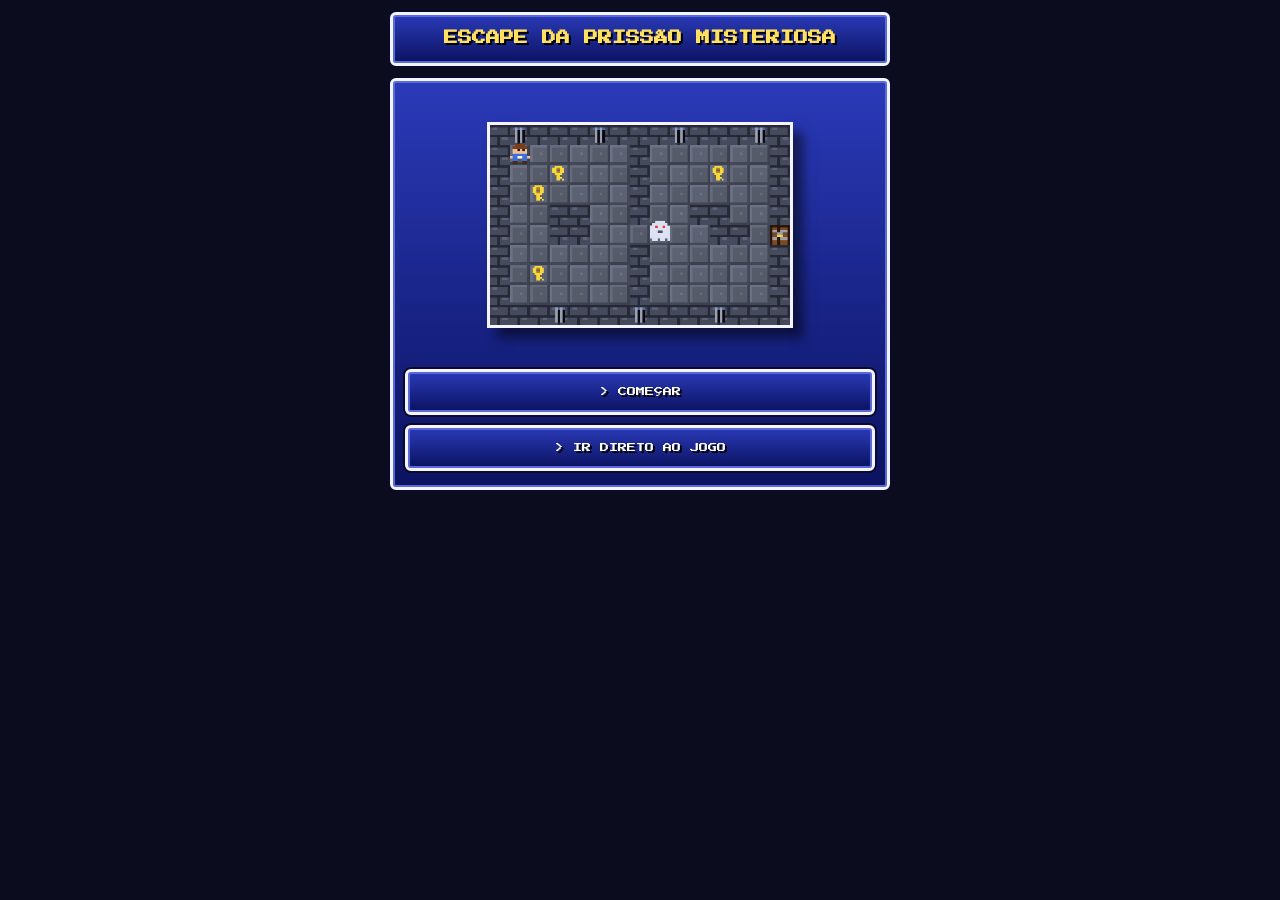
<file: index.html>
<!DOCTYPE html>
<html lang="pt-BR">
<head>
<meta charset="utf-8">
<meta name="viewport" content="width=device-width, initial-scale=1, viewport-fit=cover">
<title>Título</title>
<link rel="stylesheet" href="https://fonts.googleapis.com/css2?family=Press+Start+2P&display=swap">
<link rel="stylesheet" href="style.css">
</head>
<body class="title-page">
<main>
<h1 class="box-titulo">ESCAPE DA PRISSÃO MISTERIOSA</h1>
<section class="box panel">

    <img class = image src="captura2.png" alt="Imagem do tutorial mostrando o personagem e o inmigo" width="300">
<nav class="actions" aria-label="Menu principal">
<a class="box btn" href="tutorial.html">&gt; COMEÇAR</a>
<a class="box btn" href="gameplay.html">&gt; IR DIRETO AO JOGO</a>
</nav>
</section>
</main>
</body>
</html>
</file>
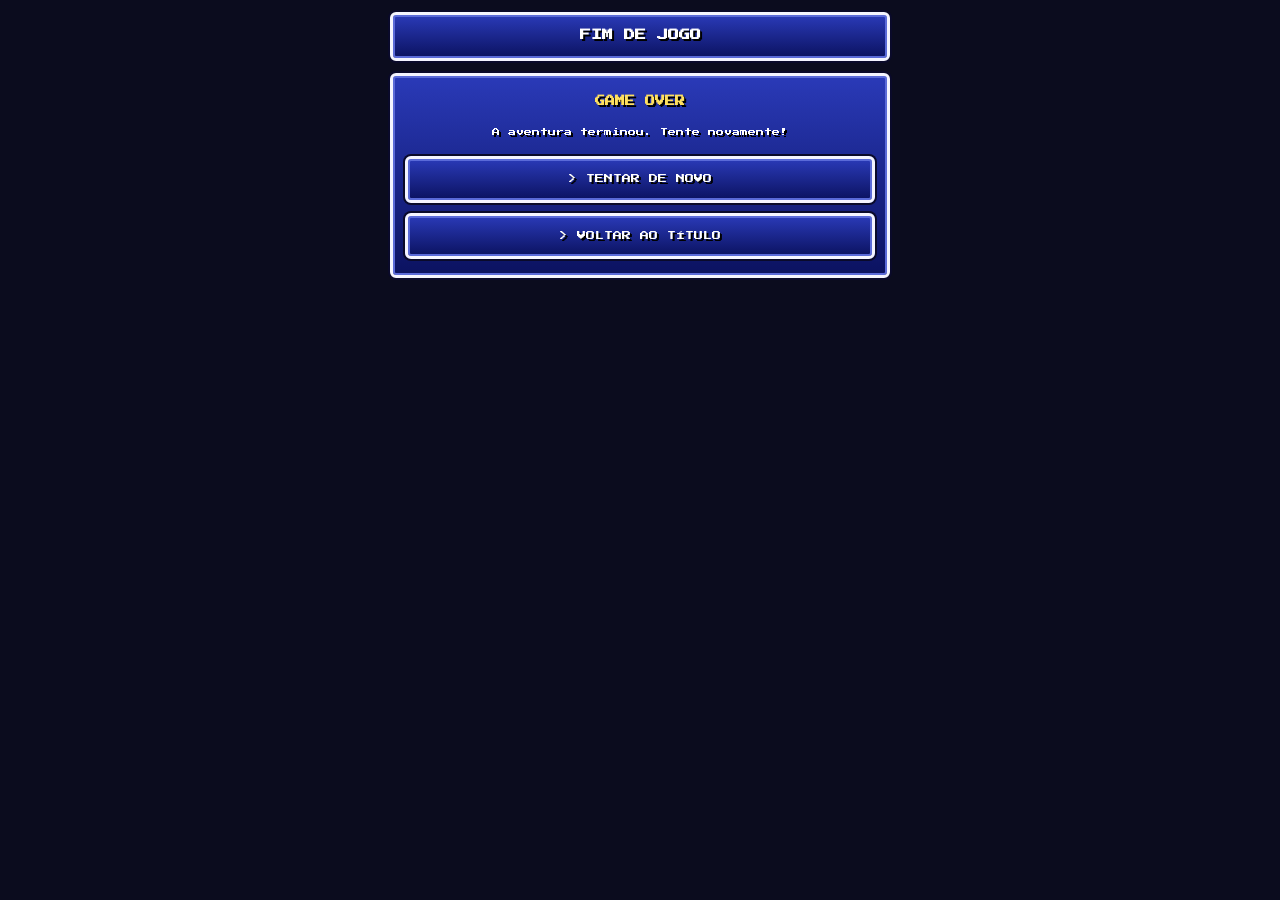
<file: gameover.html>
<!DOCTYPE html>

<html lang="pt-BR">

<head>
    <meta charset="utf-8">
    <meta name="viewport" content="width=device-width, initial-scale=1, viewport-fit=cover">
    <title>Game Over</title>
    <link rel="stylesheet" href="https://fonts.googleapis.com/css2?family=Press+Start+2P&display=swap">
    <link rel="stylesheet" href="style.css">
</head>

<body>

    <main>
        <h1 class="box">FIM DE JOGO</h1>
        
        <section class="box panel">
            <h2>GAME OVER</h2>
            <p>A aventura terminou. Tente novamente!</p>
            <nav class="actions" aria-label="Próximas ações">
                <a class="box btn" href="gameplay.html">&gt; TENTAR DE NOVO</a>
                <a class="box btn" href="index.html">&gt; VOLTAR AO TÍTULO</a>
            </nav>
        </section>

    </main>
</body>
</html>
</file>
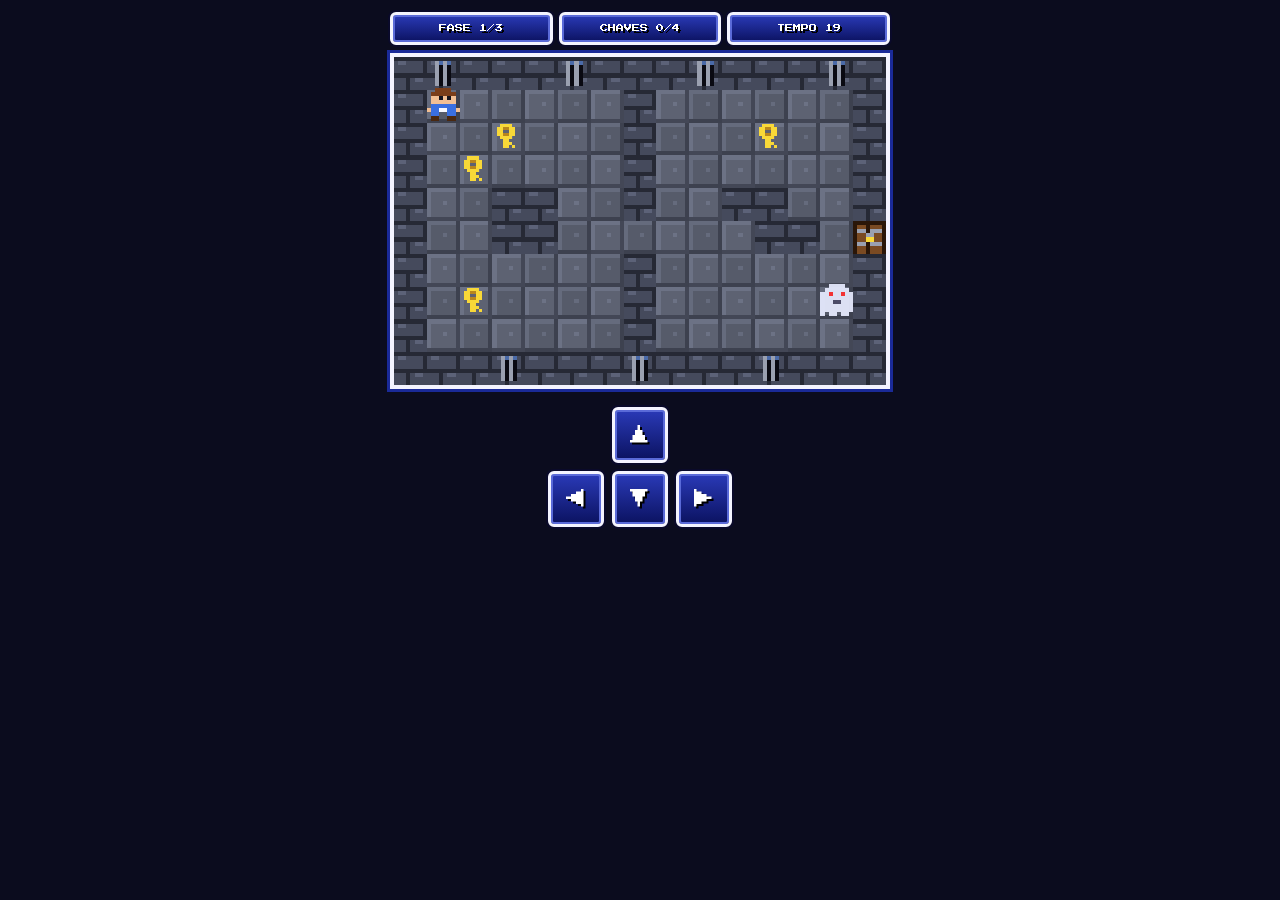
<file: gameplay.html>
<!DOCTYPE html>

<html lang="pt-BR">

<head>

  <meta charset="utf-8">
  <meta name="viewport" content="width=device-width, initial-scale=1, viewport-fit=cover">

  <title>Fase 1</title>

  <link rel="stylesheet" href="https://fonts.googleapis.com/css2?family=Press+Start+2P&display=swap">
  <link rel="stylesheet" href="gameplay.css">

</head>

<body data-phase="1">

  <main>

    <div id="hud"><div class="box" id="hs">FASE 1/3</div><div class="box" id="hk">CHAVES 0/4</div><div class="box" id="ht">TEMPO 20</div></div>

    <div id="wrap">

      <canvas id="c" width="480" height="320"></canvas>

    </div>

    <div id="controls" role="group" aria-label="Controles direcionais">

      <button type="button" data-dir="up" aria-label="Mover para cima">▲</button>
      <button type="button" data-dir="left" aria-label="Mover para a esquerda">◀</button>
      <button type="button" data-dir="down" aria-label="Mover para baixo">▼</button>
      <button type="button" data-dir="right" aria-label="Mover para a direita">▶</button>

    </div>

  </main>

<script>const T=32,REQUIRED_KEYS=[4,4,5],TOTAL=20;
const PHASE=Math.max(1,Math.min(3,Number(document.body.dataset.phase)||1));
const MAPS=[[
"###############",
"#P.....#......#",
"#..2...#...5..#",
"#.1....#......#",
"#..##..#..##..#",
"#..##......##.D",
"#......#......#",
"#.3....#......#",
"#......#......#",
"###############"],[
"###############",
"#.....#....6..#",
"#.4...#.......#",
"#.....#..###..#",
"#.##.....#1...#",
"P.##..#..#....D",
"#.....#.......#",
"#...2.#..###..#",
"#.....#.......#",
"###############"],[
"###############",
"#1...X....2...#",
"#.X.X...X.X...#",
"#.X...X...X.X.#",
"#...XX...X....#",
"P..X....X.....D",
"#...X.XX...X..#",
"#.3...X...4...#",
"#....X.....5..#",
"###############"]];
const $=id=>document.getElementById(id),cv=$('c'),g=cv.getContext('2d');
g.imageSmoothingEnabled=false;

/* ---------- sprites 8x8 (estilo 16-bit) ---------- */
function mk(rows,pal){const c=document.createElement('canvas');c.width=c.height=8;const x=c.getContext('2d');
  rows.forEach((r,j)=>{for(let i=0;i<8;i++){const p=pal[r[i]];if(p){x.fillStyle=p;x.fillRect(i,j,1,1)}}});return c}
const ed=(rows,pts)=>{const a=rows.map(r=>r.split(''));pts.forEach(([r,c,ch])=>a[r][c]=ch);return a.map(r=>r.join(''))};
const WALL=["mmmmmmmm","allaaaam","aaaaaaam","aaaaaaam","mmmmmmmm","aaamalla","aaamaaaa","aaamaaaa"];
const WP={a:'#454a5c',m:'#262935',l:'#5c6278',k:'#0a0a12',u:'#9aa0b0',n:'#4a6aa8'};
const winPts=[];for(let r=1;r<=6;r++)for(let c=2;c<=5;c++)winPts.push([r,c,(c===2||c===4)?'u':'k']);winPts.push([1,3,'n'],[1,5,'n']);
const FL=["gggggggd","gffffffd","gffffffd","gfffgffd","gffffffd","gffffffd","gffffffd","dddddddd"];
const CR=[];for(let r=0;r<8;r++){let s='';for(let c=0;c<8;c++)s+=(r===0||r===7||c===0||c===7||r===c||r+c===7)?'d':(r===1?'l':'o');CR.push(s)}
function doorRows(open){const a=[];for(let r=0;r<8;r++){let s='';for(let c=0;c<8;c++){let ch;
  if(r===0||c===0||c===7)ch='d';else if(open)ch='L';else ch=(c===3)?'d':(r===2||r===5)?'i':'o';s+=ch}a.push(s)}return a}
const DP={d:'#2a1608',o:'#7a4a22',i:'#9aa0b0',y:'#f8d838',L:'#fff6b0'};
const HP={h:'#7a3e1a',s:'#f2bf94',k:'#14141f',b:'#3a6fe0',w:'#f8f8ff',l:'#4a2810'};
const HA=["..hhhh..",".hhhhhh.",".ssksks.",".ssssss.",".bbbbbb.","sbbwwbbs",".bb..bb.",".ll..ll."];
const GP={w:'#e8ecff',r:'#ff3030',d:'#4a4a66'};
const GA=["..wwww..",".wwwwww.","wwrwwrww","wwwwwwww","wwwddwww","wwwwwwww","wwwwwwww","w.ww.ww."];
const SP={
  wall:mk(WALL,WP),win:mk(ed(WALL,winPts),WP),
  floorA:mk(FL,{f:'#5d6272',g:'#6c7285',d:'#434756'}),floorB:mk(FL,{f:'#565b6a',g:'#656b7d',d:'#3d414f'}),
  crate:mk(CR,{d:'#3a2210',o:'#a8743a',l:'#c8954f'}),
  doorC:mk(ed(doorRows(false),[[3,3,'i'],[3,4,'i'],[4,3,'y'],[4,4,'y']]),DP),doorO:mk(doorRows(true),DP),
  key:mk(["..yyyy..",".yyooyy.",".yy..yy.",".yyooyy.","..yyyy..","...yy...","...yyy..","...yy.y."],{y:'#f8d838',o:'#b8861c'}),
  hA:mk(HA,HP),hB:mk(HA.slice(0,6).concat(["..bbbb..","..l..l.."]),HP),
  gA:mk(GA,GP),gB:mk(ed(GA,[[7,0,'.'],[7,1,'w'],[7,2,'w'],[7,3,'.'],[7,4,'w'],[7,5,'w'],[7,6,'.'],[7,7,'w']]),GP)
};

/* ---------- som (bips estilo 16-bit) ---------- */
let AC;function beep(f,d,t,v,w){try{AC=AC||new(window.AudioContext||window.webkitAudioContext)();const o=AC.createOscillator(),n=AC.createGain(),s=AC.currentTime+(w||0);
  o.type=t||'square';o.frequency.value=f;n.gain.setValueAtTime(v||.05,s);n.gain.exponentialRampToValueAtTime(.0001,s+d);o.connect(n);n.connect(AC.destination);o.start(s);o.stop(s+d)}catch(e){}}

/* ---------- estado ---------- */
let S={mode:'menu',i:0,sum:0,wf:0,face:1},held=[];
function load(i){
  S.i=i;S.keys=0;S.grid=MAPS[i].map(r=>r.split(''));
  for(let y=0;y<10;y++)for(let x=0;x<15;x++)if(S.grid[y][x]==='P'){S.px=x;S.py=y;S.grid[y][x]='.'}
  const E=[[13,8],[13,1],[13,1]][i];S.ex=E[0];S.ey=E[1];S.eg=performance.now()+1000;
}
function start(){S.mode='play';S.wf=0;S.face=1;load(PHASE-1);S.t0=performance.now();hud();beep(523,.1);beep(784,.15,'square',.05,.1)}
function hud(){
  $('hs').textContent='FASE '+PHASE+'/3';
  $('hk').textContent='CHAVES '+S.keys+'/'+REQUIRED_KEYS[S.i];
  const r=Math.max(0,TOTAL-(performance.now()-S.t0)/1000);
  $('ht').textContent='TEMPO '+Math.ceil(r);$('ht').classList.toggle('low',r<10);
}
function over(){S.mode='over';location.href='gameover.html'}
function caught(){beep(220,.25,'sawtooth');beep(147,.4,'sawtooth',.05,.2);over()}
function estep(){
  if(S.mode!=='play'||performance.now()<S.eg)return;
  const k=(x,y)=>y*15+x,q=[[S.ex,S.ey]],prev={};prev[k(S.ex,S.ey)]=null;
  let found=false;
  for(let h=0;h<q.length&&!found;h++){
    const [x,y]=q[h];
    for(const [dx,dy] of [[0,-1],[0,1],[-1,0],[1,0]]){
      const nx=x+dx,ny=y+dy;
      if(nx<0||ny<0||nx>14||ny>9)continue;
      const c=S.grid[ny][nx];
      if(c==='#'||c==='X'||c==='D'||(k(nx,ny) in prev))continue;
      prev[k(nx,ny)]=[x,y];q.push([nx,ny]);
      if(nx===S.px&&ny===S.py){found=true;break}
    }
  }
  if(!found)return;
  let cur=[S.px,S.py],p=prev[k(cur[0],cur[1])];
  while(prev[k(p[0],p[1])]){cur=p;p=prev[k(p[0],p[1])]}
  S.ex=cur[0];S.ey=cur[1];
  if(S.ex===S.px&&S.ey===S.py)caught();
}
function step(){
  if(S.mode!=='play'||!held.length)return;
  const [dx,dy]=held[held.length-1],nx=S.px+dx,ny=S.py+dy;
  if(dx)S.face=dx;
  if(nx<0||ny<0||nx>14||ny>9)return;
  const c=S.grid[ny][nx];
  if(c==='#'||c==='X')return;
  if(c==='D'){
    if(S.keys<REQUIRED_KEYS[S.i]){beep(150,.15,'square');return}
    if(PHASE<3){location.href='gameplay'+(PHASE+1)+'.html';return}
    if(S.keys>=REQUIRED_KEYS[S.i]){
      [523,659,784,1047].forEach((f,i)=>beep(f,.18,'square',.05,i*.12));
      S.mode='win';location.href='victory.html';return}
    beep(150,.15,'square');return;
  }
  S.px=nx;S.py=ny;S.wf++;
  if(S.px===S.ex&&S.py===S.ey){caught();return}
  if(c>='1'&&c<='9'){S.keys++;S.grid[ny][nx]='.';beep(988,.08);beep(1318,.12,'square',.05,.08)}
  hud();
}

/* ---------- desenho ---------- */
function spr(c,x,y,flip){if(flip){g.save();g.translate(x+T,y);g.scale(-1,1);g.drawImage(c,0,0,T,T);g.restore()}else g.drawImage(c,x,y,T,T)}
function draw(){
  g.imageSmoothingEnabled=false;
  const now=performance.now(),fl=(now/260|0)%2;
  g.fillStyle='#0a0a12';g.fillRect(0,0,480,320);
  if(!S.grid)return;
  for(let y=0;y<10;y++)for(let x=0;x<15;x++){
    const c=S.grid[y][x],px=x*T,py=y*T,edge=x===0||x===14||y===0||y===9,m=(x+y*2)%4;
    if(c==='#'){
      let s=SP.wall;
      if(edge&&m===1)s=SP.win;
      g.drawImage(s,px,py,T,T);
    }else if(c==='D'){
      g.drawImage(S.keys>=REQUIRED_KEYS[S.i]?SP.doorO:SP.doorC,px,py,T,T);
    }else{
      g.drawImage((x+y)%2?SP.floorA:SP.floorB,px,py,T,T);
      if(c==='X'){g.drawImage(SP.crate,px,py,T,T)}
      else if(c>='1'&&c<='9'){
        g.drawImage(SP.key,px+1,py+1,24,24);
      }
    }
  }
  const gy=Math.sin(now/220)*3;
  g.globalAlpha=.92;spr(fl?SP.gB:SP.gA,S.ex*T,S.ey*T-4+gy,S.px<S.ex);g.globalAlpha=1;
  spr(S.wf%2?SP.hB:SP.hA,S.px*T,S.py*T-2,S.face<0);
}
function tick(){
  if(S.mode==='play'){
    hud();
    if(performance.now()-S.t0>=TOTAL*1000){beep(220,.25,'sawtooth');beep(147,.4,'sawtooth',.05,.2);over()}
  }
  draw();requestAnimationFrame(tick);
}

/* ---------- controles ---------- */
const KM={ArrowUp:[0,-1],w:[0,-1],ArrowDown:[0,1],s:[0,1],ArrowLeft:[-1,0],a:[-1,0],ArrowRight:[1,0],d:[1,0]};
const sameD=(a,b)=>a[0]===b[0]&&a[1]===b[1];
function press(d){held=held.filter(h=>!sameD(h,d));held.push(d);step()}
function release(d){held=held.filter(h=>!sameD(h,d))}
addEventListener('keydown',e=>{const d=KM[e.key.length>1?e.key:e.key.toLowerCase()];if(d){e.preventDefault();if(!e.repeat)press(d)}});
addEventListener('keyup',e=>{const d=KM[e.key.length>1?e.key:e.key.toLowerCase()];if(d)release(d)});
const DIRECTIONS={up:[0,-1],down:[0,1],left:[-1,0],right:[1,0]};
document.querySelectorAll('#controls button').forEach(button=>{
  const direction=DIRECTIONS[button.dataset.dir];
  button.addEventListener('pointerdown',e=>{e.preventDefault();button.setPointerCapture(e.pointerId);press(direction)});
  const stop=e=>{if(button.hasPointerCapture(e.pointerId))button.releasePointerCapture(e.pointerId);release(direction)};
  button.addEventListener('pointerup',stop);
  button.addEventListener('pointercancel',stop);
  button.addEventListener('lostpointercapture',e=>release(direction));
});
setInterval(estep,380);
start();
requestAnimationFrame(tick);
</script>
</body>
</html>
</file>
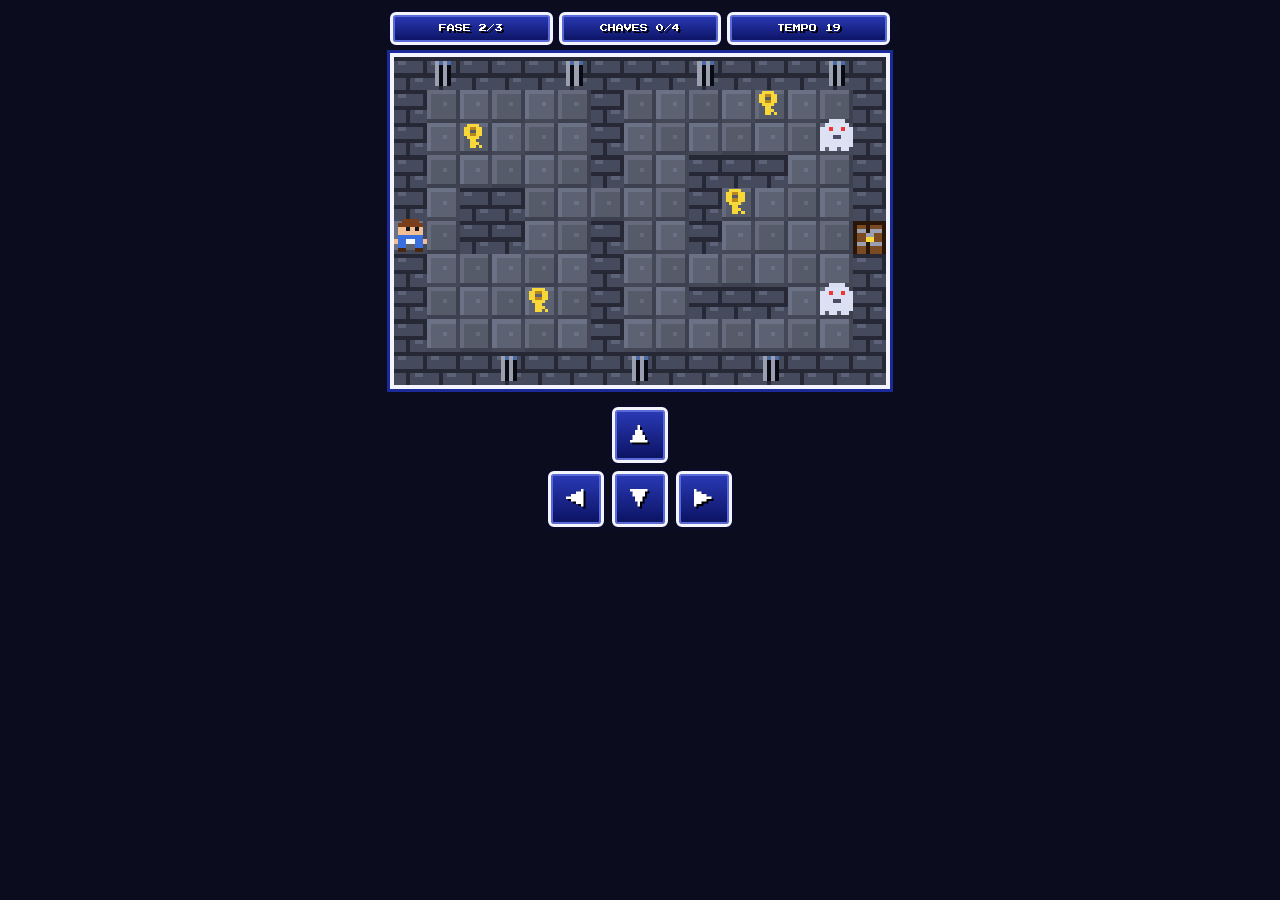
<file: gameplay2.html>
<!DOCTYPE html>
<html lang="pt-BR">
<head>
<meta charset="utf-8">
<meta name="viewport" content="width=device-width, initial-scale=1, viewport-fit=cover">
<title>Fase 2</title>
<link rel="stylesheet" href="https://fonts.googleapis.com/css2?family=Press+Start+2P&display=swap">
<link rel="stylesheet" href="gameplay.css">
</head>
<body data-phase="2">
<main>
<div id="hud"><div class="box" id="hs">FASE 2/3</div><div class="box" id="hk">CHAVES 0/4</div><div class="box" id="ht">TEMPO 20</div></div>
<div id="wrap">
<canvas id="c" width="480" height="320"></canvas>
</div>
<div id="controls" role="group" aria-label="Controles direcionais">
<button type="button" data-dir="up" aria-label="Mover para cima">▲</button>
<button type="button" data-dir="left" aria-label="Mover para a esquerda">◀</button>
<button type="button" data-dir="down" aria-label="Mover para baixo">▼</button>
<button type="button" data-dir="right" aria-label="Mover para a direita">▶</button>
</div>
</main>
<script>const T=32,REQUIRED_KEYS=[4,4,5],TOTAL=20;
const PHASE=Math.max(1,Math.min(3,Number(document.body.dataset.phase)||1));
const MAPS=[[
"###############",
"#P.....#......#",
"#..2...#...5..#",
"#.1....#......#",
"#..##..#..##..#",
"#..##......##.D",
"#......#......#",
"#.3....#......#",
"#......#......#",
"###############"],[
"###############",
"#.....#....6..#",
"#.4...#.......#",
"#.....#..###..#",
"#.##.....#1...#",
"P.##..#..#....D",
"#.....#.......#",
"#...2.#..###..#",
"#.....#.......#",
"###############"],[
"###############",
"#1...X....2...#",
"#.X.X...X.X...#",
"#.X...X...X.X.#",
"#...XX...X....#",
"P..X....X.....D",
"#...X.XX...X..#",
"#.3...X...4...#",
"#....X.....5..#",
"###############"]];
const $=id=>document.getElementById(id),cv=$('c'),g=cv.getContext('2d');
g.imageSmoothingEnabled=false;

/* ---------- sprites 8x8 (estilo 16-bit) ---------- */
function mk(rows,pal){const c=document.createElement('canvas');c.width=c.height=8;const x=c.getContext('2d');
  rows.forEach((r,j)=>{for(let i=0;i<8;i++){const p=pal[r[i]];if(p){x.fillStyle=p;x.fillRect(i,j,1,1)}}});return c}
const ed=(rows,pts)=>{const a=rows.map(r=>r.split(''));pts.forEach(([r,c,ch])=>a[r][c]=ch);return a.map(r=>r.join(''))};
const WALL=["mmmmmmmm","allaaaam","aaaaaaam","aaaaaaam","mmmmmmmm","aaamalla","aaamaaaa","aaamaaaa"];
const WP={a:'#454a5c',m:'#262935',l:'#5c6278',k:'#0a0a12',u:'#9aa0b0',n:'#4a6aa8'};
const winPts=[];for(let r=1;r<=6;r++)for(let c=2;c<=5;c++)winPts.push([r,c,(c===2||c===4)?'u':'k']);winPts.push([1,3,'n'],[1,5,'n']);
const FL=["gggggggd","gffffffd","gffffffd","gfffgffd","gffffffd","gffffffd","gffffffd","dddddddd"];
const CR=[];for(let r=0;r<8;r++){let s='';for(let c=0;c<8;c++)s+=(r===0||r===7||c===0||c===7||r===c||r+c===7)?'d':(r===1?'l':'o');CR.push(s)}
function doorRows(open){const a=[];for(let r=0;r<8;r++){let s='';for(let c=0;c<8;c++){let ch;
  if(r===0||c===0||c===7)ch='d';else if(open)ch='L';else ch=(c===3)?'d':(r===2||r===5)?'i':'o';s+=ch}a.push(s)}return a}
const DP={d:'#2a1608',o:'#7a4a22',i:'#9aa0b0',y:'#f8d838',L:'#fff6b0'};
const HP={h:'#7a3e1a',s:'#f2bf94',k:'#14141f',b:'#3a6fe0',w:'#f8f8ff',l:'#4a2810'};
const HA=["..hhhh..",".hhhhhh.",".ssksks.",".ssssss.",".bbbbbb.","sbbwwbbs",".bb..bb.",".ll..ll."];
const GP={w:'#e8ecff',r:'#ff3030',d:'#4a4a66'};
const GA=["..wwww..",".wwwwww.","wwrwwrww","wwwwwwww","wwwddwww","wwwwwwww","wwwwwwww","w.ww.ww."];
const SP={
  wall:mk(WALL,WP),win:mk(ed(WALL,winPts),WP),
  floorA:mk(FL,{f:'#5d6272',g:'#6c7285',d:'#434756'}),floorB:mk(FL,{f:'#565b6a',g:'#656b7d',d:'#3d414f'}),
  crate:mk(CR,{d:'#3a2210',o:'#a8743a',l:'#c8954f'}),
  doorC:mk(ed(doorRows(false),[[3,3,'i'],[3,4,'i'],[4,3,'y'],[4,4,'y']]),DP),doorO:mk(doorRows(true),DP),
  key:mk(["..yyyy..",".yyooyy.",".yy..yy.",".yyooyy.","..yyyy..","...yy...","...yyy..","...yy.y."],{y:'#f8d838',o:'#b8861c'}),
  hA:mk(HA,HP),hB:mk(HA.slice(0,6).concat(["..bbbb..","..l..l.."]),HP),
  gA:mk(GA,GP),gB:mk(ed(GA,[[7,0,'.'],[7,1,'w'],[7,2,'w'],[7,3,'.'],[7,4,'w'],[7,5,'w'],[7,6,'.'],[7,7,'w']]),GP)
};

/* ---------- som (bips estilo 16-bit) ---------- */
let AC;function beep(f,d,t,v,w){try{AC=AC||new(window.AudioContext||window.webkitAudioContext)();const o=AC.createOscillator(),n=AC.createGain(),s=AC.currentTime+(w||0);
  o.type=t||'square';o.frequency.value=f;n.gain.setValueAtTime(v||.05,s);n.gain.exponentialRampToValueAtTime(.0001,s+d);o.connect(n);n.connect(AC.destination);o.start(s);o.stop(s+d)}catch(e){}}

/* ---------- estado ---------- */
let S={mode:'menu',i:0,sum:0,wf:0,face:1},held=[];
function load(i){
  S.i=i;S.keys=0;S.grid=MAPS[i].map(r=>r.split(''));
  for(let y=0;y<10;y++)for(let x=0;x<15;x++)if(S.grid[y][x]==='P'){S.px=x;S.py=y;S.grid[y][x]='.'}
  S.ghosts=[{x:13,y:1},{x:13,y:8}];S.eg=performance.now()+1000;
}
function start(){S.mode='play';S.wf=0;S.face=1;load(PHASE-1);S.t0=performance.now();hud();beep(523,.1);beep(784,.15,'square',.05,.1)}
function hud(){
  $('hs').textContent='FASE '+PHASE+'/3';
  $('hk').textContent='CHAVES '+S.keys+'/'+REQUIRED_KEYS[S.i];
  const r=Math.max(0,TOTAL-(performance.now()-S.t0)/1000);
  $('ht').textContent='TEMPO '+Math.ceil(r);$('ht').classList.toggle('low',r<10);
}
function over(){S.mode='over';location.href='gameover.html'}
function caught(){beep(220,.25,'sawtooth');beep(147,.4,'sawtooth',.05,.2);over()}
function moveGhost(ghost){
  if(S.mode!=='play'||performance.now()<S.eg)return;
  const k=(x,y)=>y*15+x,q=[[ghost.x,ghost.y]],prev={};prev[k(ghost.x,ghost.y)]=null;
  let found=false;
  for(let h=0;h<q.length&&!found;h++){
    const [x,y]=q[h];
    for(const [dx,dy] of [[0,-1],[0,1],[-1,0],[1,0]]){
      const nx=x+dx,ny=y+dy;
      if(nx<0||ny<0||nx>14||ny>9)continue;
      const c=S.grid[ny][nx],occupied=S.ghosts.some(other=>other!==ghost&&other.x===nx&&other.y===ny);
      if(c==='#'||c==='X'||c==='D'||(occupied&&(nx!==S.px||ny!==S.py))||(k(nx,ny) in prev))continue;
      prev[k(nx,ny)]=[x,y];q.push([nx,ny]);
      if(nx===S.px&&ny===S.py){found=true;break}
    }
  }
  if(!found)return;
  let cur=[S.px,S.py],p=prev[k(cur[0],cur[1])];
  while(prev[k(p[0],p[1])]){cur=p;p=prev[k(p[0],p[1])]}
  ghost.x=cur[0];ghost.y=cur[1];
  if(ghost.x===S.px&&ghost.y===S.py)caught();
}
function estep(){for(const ghost of S.ghosts)moveGhost(ghost)}
function step(){
  if(S.mode!=='play'||!held.length)return;
  const [dx,dy]=held[held.length-1],nx=S.px+dx,ny=S.py+dy;
  if(dx)S.face=dx;
  if(nx<0||ny<0||nx>14||ny>9)return;
  const c=S.grid[ny][nx];
  if(c==='#'||c==='X')return;
  if(c==='D'){
    if(S.keys<REQUIRED_KEYS[S.i]){beep(150,.15,'square');return}
    if(PHASE<3){location.href='gameplay'+(PHASE+1)+'.html';return}
    if(S.keys>=REQUIRED_KEYS[S.i]){
      [523,659,784,1047].forEach((f,i)=>beep(f,.18,'square',.05,i*.12));
      S.mode='win';location.href='victory.html';return}
    beep(150,.15,'square');return;
  }
  S.px=nx;S.py=ny;S.wf++;
  if(S.ghosts.some(ghost=>S.px===ghost.x&&S.py===ghost.y)){caught();return}
  if(c>='1'&&c<='9'){S.keys++;S.grid[ny][nx]='.';beep(988,.08);beep(1318,.12,'square',.05,.08)}
  hud();
}

/* ---------- desenho ---------- */
function spr(c,x,y,flip){if(flip){g.save();g.translate(x+T,y);g.scale(-1,1);g.drawImage(c,0,0,T,T);g.restore()}else g.drawImage(c,x,y,T,T)}
function draw(){
  g.imageSmoothingEnabled=false;
  const now=performance.now(),fl=(now/260|0)%2;
  g.fillStyle='#0a0a12';g.fillRect(0,0,480,320);
  if(!S.grid)return;
  for(let y=0;y<10;y++)for(let x=0;x<15;x++){
    const c=S.grid[y][x],px=x*T,py=y*T,edge=x===0||x===14||y===0||y===9,m=(x+y*2)%4;
    if(c==='#'){
      let s=SP.wall;
      if(edge&&m===1)s=SP.win;
      g.drawImage(s,px,py,T,T);
    }else if(c==='D'){
      g.drawImage(S.keys>=REQUIRED_KEYS[S.i]?SP.doorO:SP.doorC,px,py,T,T);
    }else{
      g.drawImage((x+y)%2?SP.floorA:SP.floorB,px,py,T,T);
      if(c==='X'){g.drawImage(SP.crate,px,py,T,T)}
      else if(c>='1'&&c<='9'){
        g.drawImage(SP.key,px+1,py+1,24,24);
      }
    }
  }
  const gy=Math.sin(now/220)*3;
  g.globalAlpha=.92;
  S.ghosts.forEach(ghost=>spr(fl?SP.gB:SP.gA,ghost.x*T,ghost.y*T-4+gy,S.px<ghost.x));
  g.globalAlpha=1;
  spr(S.wf%2?SP.hB:SP.hA,S.px*T,S.py*T-2,S.face<0);
}
function tick(){
  if(S.mode==='play'){
    hud();
    if(performance.now()-S.t0>=TOTAL*1000){beep(220,.25,'sawtooth');beep(147,.4,'sawtooth',.05,.2);over()}
  }
  draw();requestAnimationFrame(tick);
}

/* ---------- controles ---------- */
const KM={ArrowUp:[0,-1],w:[0,-1],ArrowDown:[0,1],s:[0,1],ArrowLeft:[-1,0],a:[-1,0],ArrowRight:[1,0],d:[1,0]};
const sameD=(a,b)=>a[0]===b[0]&&a[1]===b[1];
function press(d){held=held.filter(h=>!sameD(h,d));held.push(d);step()}
function release(d){held=held.filter(h=>!sameD(h,d))}
addEventListener('keydown',e=>{const d=KM[e.key.length>1?e.key:e.key.toLowerCase()];if(d){e.preventDefault();if(!e.repeat)press(d)}});
addEventListener('keyup',e=>{const d=KM[e.key.length>1?e.key:e.key.toLowerCase()];if(d)release(d)});
const DIRECTIONS={up:[0,-1],down:[0,1],left:[-1,0],right:[1,0]};
document.querySelectorAll('#controls button').forEach(button=>{
  const direction=DIRECTIONS[button.dataset.dir];
  button.addEventListener('pointerdown',e=>{e.preventDefault();button.setPointerCapture(e.pointerId);press(direction)});
  const stop=e=>{if(button.hasPointerCapture(e.pointerId))button.releasePointerCapture(e.pointerId);release(direction)};
  button.addEventListener('pointerup',stop);
  button.addEventListener('pointercancel',stop);
  button.addEventListener('lostpointercapture',e=>release(direction));
});
setInterval(estep,380);
start();
requestAnimationFrame(tick);
</script>
</body>
</html>
</file>
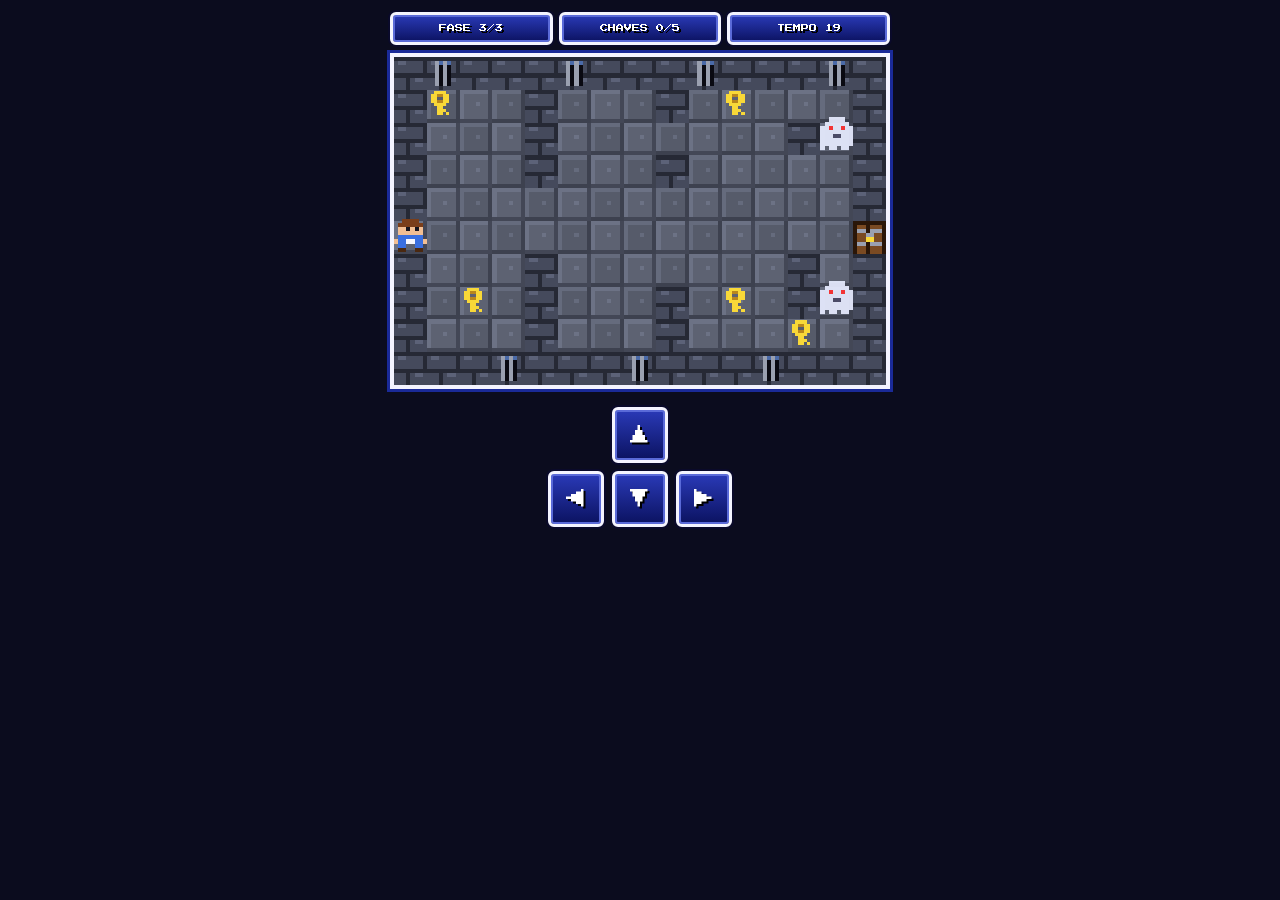
<file: gameplay3.html>
<!DOCTYPE html>
<html lang="pt-BR">
<head>
<meta charset="utf-8">
<meta name="viewport" content="width=device-width, initial-scale=1, viewport-fit=cover">
<title>Fase 3</title>
<link rel="stylesheet" href="https://fonts.googleapis.com/css2?family=Press+Start+2P&display=swap">
<link rel="stylesheet" href="gameplay.css">
</head>
<body data-phase="3">
<main>
<div id="hud"><div class="box" id="hs">FASE 3/3</div><div class="box" id="hk">CHAVES 0/5</div><div class="box" id="ht">TEMPO 20</div></div>
<div id="wrap">
<canvas id="c" width="480" height="320"></canvas>
</div>
<div id="controls" role="group" aria-label="Controles direcionais">
<button type="button" data-dir="up" aria-label="Mover para cima">▲</button>
<button type="button" data-dir="left" aria-label="Mover para a esquerda">◀</button>
<button type="button" data-dir="down" aria-label="Mover para baixo">▼</button>
<button type="button" data-dir="right" aria-label="Mover para a direita">▶</button>
</div>
</main>
<script>const T=32,REQUIRED_KEYS=[4,4,5],TOTAL=20;
const PHASE=Math.max(1,Math.min(3,Number(document.body.dataset.phase)||1));
const MAPS=[[
"###############",
"#P.....#......#",
"#..2...#...5..#",
"#.1....#......#",
"#..##..#..##..#",
"#..##......##.D",
"#......#......#",
"#.3....#......#",
"#......#......#",
"###############"],[
"###############",
"#.....#....6..#",
"#.4...#.......#",
"#.....#..###..#",
"#.##.....#1...#",
"P.##..#..#....D",
"#.....#.......#",
"#...2.#..###..#",
"#.....#.......#",
"###############"],[
"###############",
"#1..#...#.2...#",
"#...#.......#.#",
"#...#...#.....#",
"#.............#",
"P.............D",
"#...#.......#.#",
"#.3.#...#.4.#.#",
"#...#...#...5.#",
"###############"]];
const $=id=>document.getElementById(id),cv=$('c'),g=cv.getContext('2d');
g.imageSmoothingEnabled=false;

/* ---------- sprites 8x8 (estilo 16-bit) ---------- */
function mk(rows,pal){const c=document.createElement('canvas');c.width=c.height=8;const x=c.getContext('2d');
  rows.forEach((r,j)=>{for(let i=0;i<8;i++){const p=pal[r[i]];if(p){x.fillStyle=p;x.fillRect(i,j,1,1)}}});return c}
const ed=(rows,pts)=>{const a=rows.map(r=>r.split(''));pts.forEach(([r,c,ch])=>a[r][c]=ch);return a.map(r=>r.join(''))};
const WALL=["mmmmmmmm","allaaaam","aaaaaaam","aaaaaaam","mmmmmmmm","aaamalla","aaamaaaa","aaamaaaa"];
const WP={a:'#454a5c',m:'#262935',l:'#5c6278',k:'#0a0a12',u:'#9aa0b0',n:'#4a6aa8'};
const winPts=[];for(let r=1;r<=6;r++)for(let c=2;c<=5;c++)winPts.push([r,c,(c===2||c===4)?'u':'k']);winPts.push([1,3,'n'],[1,5,'n']);
const FL=["gggggggd","gffffffd","gffffffd","gfffgffd","gffffffd","gffffffd","gffffffd","dddddddd"];
function doorRows(open){const a=[];for(let r=0;r<8;r++){let s='';for(let c=0;c<8;c++){let ch;
  if(r===0||c===0||c===7)ch='d';else if(open)ch='L';else ch=(c===3)?'d':(r===2||r===5)?'i':'o';s+=ch}a.push(s)}return a}
const DP={d:'#2a1608',o:'#7a4a22',i:'#9aa0b0',y:'#f8d838',L:'#fff6b0'};
const HP={h:'#7a3e1a',s:'#f2bf94',k:'#14141f',b:'#3a6fe0',w:'#f8f8ff',l:'#4a2810'};
const HA=["..hhhh..",".hhhhhh.",".ssksks.",".ssssss.",".bbbbbb.","sbbwwbbs",".bb..bb.",".ll..ll."];
const GP={w:'#e8ecff',r:'#ff3030',d:'#4a4a66'};
const GA=["..wwww..",".wwwwww.","wwrwwrww","wwwwwwww","wwwddwww","wwwwwwww","wwwwwwww","w.ww.ww."];
const SP={
  wall:mk(WALL,WP),win:mk(ed(WALL,winPts),WP),
  floorA:mk(FL,{f:'#5d6272',g:'#6c7285',d:'#434756'}),floorB:mk(FL,{f:'#565b6a',g:'#656b7d',d:'#3d414f'}),
  doorC:mk(ed(doorRows(false),[[3,3,'i'],[3,4,'i'],[4,3,'y'],[4,4,'y']]),DP),doorO:mk(doorRows(true),DP),
  key:mk(["..yyyy..",".yyooyy.",".yy..yy.",".yyooyy.","..yyyy..","...yy...","...yyy..","...yy.y."],{y:'#f8d838',o:'#b8861c'}),
  hA:mk(HA,HP),hB:mk(HA.slice(0,6).concat(["..bbbb..","..l..l.."]),HP),
  gA:mk(GA,GP),gB:mk(ed(GA,[[7,0,'.'],[7,1,'w'],[7,2,'w'],[7,3,'.'],[7,4,'w'],[7,5,'w'],[7,6,'.'],[7,7,'w']]),GP)
};

/* ---------- som (bips estilo 16-bit) ---------- */
let AC;function beep(f,d,t,v,w){try{AC=AC||new(window.AudioContext||window.webkitAudioContext)();const o=AC.createOscillator(),n=AC.createGain(),s=AC.currentTime+(w||0);
  o.type=t||'square';o.frequency.value=f;n.gain.setValueAtTime(v||.05,s);n.gain.exponentialRampToValueAtTime(.0001,s+d);o.connect(n);n.connect(AC.destination);o.start(s);o.stop(s+d)}catch(e){}}

/* ---------- estado ---------- */
let S={mode:'menu',i:0,sum:0,wf:0,face:1},held=[];
function load(i){
  S.i=i;S.keys=0;S.grid=MAPS[i].map(r=>r.split(''));
  for(let y=0;y<10;y++)for(let x=0;x<15;x++)if(S.grid[y][x]==='P'){S.px=x;S.py=y;S.grid[y][x]='.'}
  S.ghosts=[{x:13,y:1},{x:13,y:8}];
  S.eg=performance.now()+1000;
}
function start(){S.mode='play';S.wf=0;S.face=1;load(PHASE-1);S.t0=performance.now();hud();beep(523,.1);beep(784,.15,'square',.05,.1)}
function hud(){
  $('hs').textContent='FASE '+PHASE+'/3';
  $('hk').textContent='CHAVES '+S.keys+'/'+REQUIRED_KEYS[S.i];
  const r=Math.max(0,TOTAL-(performance.now()-S.t0)/1000);
  $('ht').textContent='TEMPO '+Math.ceil(r);$('ht').classList.toggle('low',r<10);
}
function over(){S.mode='over';location.href='gameover.html'}
function caught(){beep(220,.25,'sawtooth');beep(147,.4,'sawtooth',.05,.2);over()}
function estep(){
  if(S.mode!=='play'||performance.now()<S.eg)return;
  const k=(x,y)=>y*15+x;
  for(const ghost of S.ghosts){
    const q=[[ghost.x,ghost.y]],prev={};prev[k(ghost.x,ghost.y)]=null;
    let found=false;
    for(let h=0;h<q.length&&!found;h++){
      const [x,y]=q[h];
      for(const [dx,dy] of [[0,-1],[0,1],[-1,0],[1,0]]){
        const nx=x+dx,ny=y+dy;
        if(nx<0||ny<0||nx>14||ny>9)continue;
        const c=S.grid[ny][nx],occupied=S.ghosts.some(other=>other!==ghost&&other.x===nx&&other.y===ny);
        if(c==='#'||c==='D'||(occupied&&(nx!==S.px||ny!==S.py))||(k(nx,ny) in prev))continue;
        prev[k(nx,ny)]=[x,y];q.push([nx,ny]);
        if(nx===S.px&&ny===S.py){found=true;break}
      }
    }
    if(!found)continue;
    let cur=[S.px,S.py],p=prev[k(cur[0],cur[1])];
    while(p&&prev[k(p[0],p[1])]){cur=p;p=prev[k(p[0],p[1])]}
    ghost.x=cur[0];ghost.y=cur[1];
    if(ghost.x===S.px&&ghost.y===S.py){caught();return}
  }
}
function step(){
  if(S.mode!=='play'||!held.length)return;
  const [dx,dy]=held[held.length-1],nx=S.px+dx,ny=S.py+dy;
  if(dx)S.face=dx;
  if(nx<0||ny<0||nx>14||ny>9)return;
  const c=S.grid[ny][nx];
  if(c==='#')return;
  if(c==='D'){
    if(S.keys<REQUIRED_KEYS[S.i]){beep(150,.15,'square');return}
    if(PHASE<3){location.href='gameplay'+(PHASE+1)+'.html';return}
    if(S.keys>=REQUIRED_KEYS[S.i]){
      [523,659,784,1047].forEach((f,i)=>beep(f,.18,'square',.05,i*.12));
      S.mode='win';location.href='victory.html';return}
    beep(150,.15,'square');return;
  }
  S.px=nx;S.py=ny;S.wf++;
  if(S.ghosts.some(ghost=>S.px===ghost.x&&S.py===ghost.y)){caught();return}
  if(c>='1'&&c<='9'){S.keys++;S.grid[ny][nx]='.';beep(988,.08);beep(1318,.12,'square',.05,.08)}
  hud();
}

/* ---------- desenho ---------- */
function spr(c,x,y,flip){if(flip){g.save();g.translate(x+T,y);g.scale(-1,1);g.drawImage(c,0,0,T,T);g.restore()}else g.drawImage(c,x,y,T,T)}
function draw(){
  g.imageSmoothingEnabled=false;
  const now=performance.now(),fl=(now/260|0)%2;
  g.fillStyle='#0a0a12';g.fillRect(0,0,480,320);
  if(!S.grid)return;
  for(let y=0;y<10;y++)for(let x=0;x<15;x++){
    const c=S.grid[y][x],px=x*T,py=y*T,edge=x===0||x===14||y===0||y===9,m=(x+y*2)%4;
    if(c==='#'){
      let s=SP.wall;
      if(edge&&m===1)s=SP.win;
      g.drawImage(s,px,py,T,T);
    }else if(c==='D'){
      g.drawImage(S.keys>=REQUIRED_KEYS[S.i]?SP.doorO:SP.doorC,px,py,T,T);
    }else{
      g.drawImage((x+y)%2?SP.floorA:SP.floorB,px,py,T,T);
      if(c>='1'&&c<='9'){
        g.drawImage(SP.key,px+1,py+1,24,24);
      }
    }
  }
  const gy=Math.sin(now/220)*3;
  g.globalAlpha=.92;
  S.ghosts.forEach(ghost=>spr(fl?SP.gB:SP.gA,ghost.x*T,ghost.y*T-4+gy,S.px<ghost.x));
  g.globalAlpha=1;
  spr(S.wf%2?SP.hB:SP.hA,S.px*T,S.py*T-2,S.face<0);
}
function tick(){
  if(S.mode==='play'){
    hud();
    if(performance.now()-S.t0>=TOTAL*1000){beep(220,.25,'sawtooth');beep(147,.4,'sawtooth',.05,.2);over()}
  }
  draw();requestAnimationFrame(tick);
}

/* ---------- controles ---------- */
const KM={ArrowUp:[0,-1],w:[0,-1],ArrowDown:[0,1],s:[0,1],ArrowLeft:[-1,0],a:[-1,0],ArrowRight:[1,0],d:[1,0]};
const sameD=(a,b)=>a[0]===b[0]&&a[1]===b[1];
function press(d){held=held.filter(h=>!sameD(h,d));held.push(d);step()}
function release(d){held=held.filter(h=>!sameD(h,d))}
addEventListener('keydown',e=>{const d=KM[e.key.length>1?e.key:e.key.toLowerCase()];if(d){e.preventDefault();if(!e.repeat)press(d)}});
addEventListener('keyup',e=>{const d=KM[e.key.length>1?e.key:e.key.toLowerCase()];if(d)release(d)});
const DIRECTIONS={up:[0,-1],down:[0,1],left:[-1,0],right:[1,0]};
document.querySelectorAll('#controls button').forEach(button=>{
  const direction=DIRECTIONS[button.dataset.dir];
  button.addEventListener('pointerdown',e=>{e.preventDefault();button.setPointerCapture(e.pointerId);press(direction)});
  const stop=e=>{if(button.hasPointerCapture(e.pointerId))button.releasePointerCapture(e.pointerId);release(direction)};
  button.addEventListener('pointerup',stop);
  button.addEventListener('pointercancel',stop);
  button.addEventListener('lostpointercapture',e=>release(direction));
});
setInterval(estep,380);
start();
requestAnimationFrame(tick);
</script>
</body>
</html>
</file>
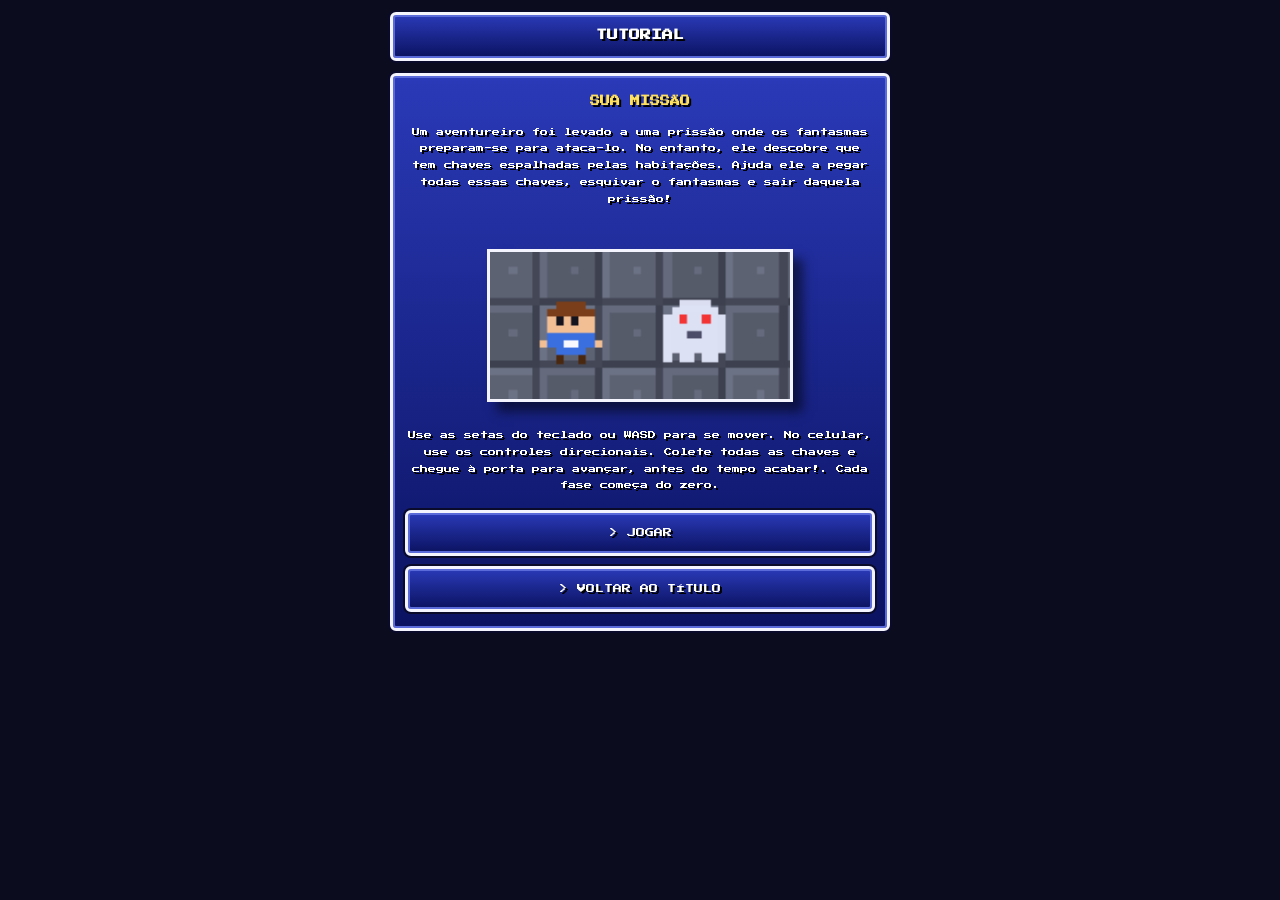
<file: tutorial.html>
<!DOCTYPE html>
<html lang="pt-BR">

<head>
    <meta charset="utf-8">
    <meta name="viewport" content="width=device-width, initial-scale=1, viewport-fit=cover">
    <title>Tutorial</title>
    <link rel="stylesheet" href="https://fonts.googleapis.com/css2?family=Press+Start+2P&display=swap">
    <link rel="stylesheet" href="style.css">
</head>

<body>
    <main>
        <h1 class="box">TUTORIAL</h1>
        <section class="box panel">
            <h2>SUA MISSÃO</h2>

            <p>Um aventureiro foi levado a uma prissão onde os fantasmas preparam-se para ataca-lo. No entanto, ele descobre que tem chaves espalhadas pelas habitações. Ajuda ele a pegar todas essas chaves, esquivar o fantasmas e sair daquela prissão!</p>

            <img class = image src="captura.png" alt="Imagem do tutorial mostrando o personagem e o inmigo" width="300">

            <p class="note">Use as setas do teclado ou WASD para se mover. No celular, use os controles direcionais. Colete todas as chaves e chegue à porta para avançar, antes do tempo acabar!. Cada fase começa do zero.</p>

            <nav class="actions" aria-label="Navegação do tutorial">
                <a class="box btn" href="gameplay.html">&gt; JOGAR</a>
                <a class="box btn" href="index.html">&gt; VOLTAR AO TÍTULO</a>
            </nav>
        </section>
    </main>
</body>

</html>
</file>
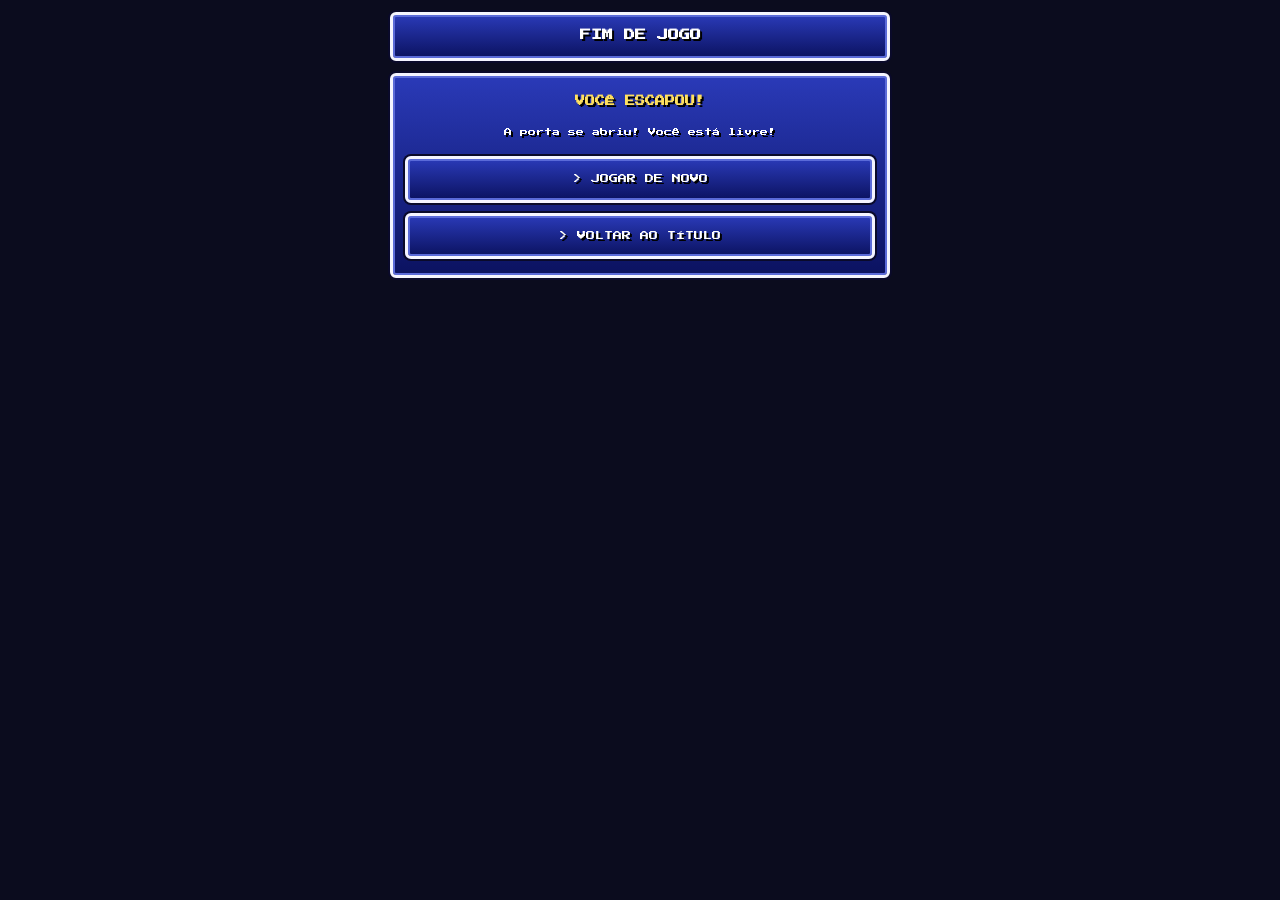
<file: victory.html>
<!DOCTYPE html>

<html lang="pt-BR">

<head>

    <meta charset="utf-8">
    <meta name="viewport" content="width=device-width, initial-scale=1, viewport-fit=cover">
    <title>Vitória</title>
    <link rel="stylesheet" href="https://fonts.googleapis.com/css2?family=Press+Start+2P&display=swap">
    <link rel="stylesheet" href="style.css">

</head>

<body>

    <main>
        <h1 class="box">FIM DE JOGO</h1>

        <section class="box panel">
            <h2>VOCÊ ESCAPOU!</h2>
            <p>A porta se abriu! Você está livre!</p>
        
            <nav class="actions" aria-label="Próximas ações">
                <a class="box btn" href="gameplay.html">&gt; JOGAR DE NOVO</a>
                <a class="box btn" href="index.html">&gt; VOLTAR AO TÍTULO</a>
            </nav>
        </section>
    </main>
</body>
</html>
</file>
<file: style.css>
:root{
    --bg:#0b0c1e;
    --fg:#e8ebff;
    color-scheme:dark;
    box-sizing:border-box;
    padding-top:env(safe-area-inset-top,0px);
    padding-bottom:env(safe-area-inset-bottom,0px)
}

@media (prefers-color-scheme:dark){
    :root:not([data-theme="light"]){--bg:#0b0c1e;--fg:#e8ebff;color-scheme:dark}
}

:root[data-theme="dark"]{
        --bg:#0b0c1e;--fg:#e8ebff;color-scheme:dark
    }

html,body{
    margin:0;
    min-height:100%;
    background:var(--bg);
    color:var(--fg);
    font-family:"Press Start 2P",ui-monospace,Menlo,monospace
}

main{
    max-width:500px;
    margin:0 auto;
    padding:12px
}

.box{
    background:linear-gradient(#2a3ab8,#0b1260);
    border:3px solid #f4f4ff;
    border-radius:6px
    ;box-shadow:0 0 0 2px #0a0a2a,inset 0 0 0 2px #5a6ad8;
    color:#fff;
    text-shadow:2px 2px #000;
    box-sizing:border-box
}

.box-titulo{
    background:linear-gradient(#2a3ab8,#0b1260);
    border:3px solid #f4f4ff;
    border-radius:6px
    ;box-shadow:0 0 0 2px #0a0a2a,inset 0 0 0 2px #5a6ad8;
    color:#ffe060;
    font-size: 14px;
    text-shadow:2px 2px #000;
    box-sizing:border-box
}

h1{
    font-size:11px;
    text-align:center;
    padding:12px 8px;
    margin:0 0 12px;
    line-height:1.7
}

.panel {
    padding:16px 12px;
    text-align:center
}

.panel h2{
    font-size:10px;
    line-height:1.8;
    color:#ffe060;
    margin:0 0 14px
}

.panel p{
    font-size:8px;
    line-height:2.1;
    margin:0 0 16px}

.actions{
    display:grid;
    gap:10px;
    margin-top:16px
}

.btn{
    display:block;
    padding:12px 8px;
    font-family:inherit;
    font-size:9px;
    line-height:1.8;
    text-align:center;
    text-decoration:none;
    cursor:pointer
}

a.box{
    font-family:inherit;
    font-size:9px;
    line-height:1.8
}

a.box:hover,a.box:focus-visible{
    filter:brightness(1.25);
    outline:2px solid #ffe060;
    outline-offset:3px}

.note{
    font-size:7px;
    line-height:2;
    margin-top:14px
}

.image{
    margin: 25px;
    border: 3px solid #f4f4ff;
    box-shadow: 10px 10px 10px rgba(0, 0, 0, 0.5);
}
</file>
<file: gameplay.css>
:root{
    --bg:#0b0c1e;
    --fg:#e8ebff;
    color-scheme:dark;
    box-sizing:border-box;
    padding-top:env(safe-area-inset-top,0px);
    padding-bottom:env(safe-area-inset-bottom,0px)
}

@media (prefers-color-scheme:dark){
    :root:not([data-theme="light"]){
        --bg:#0b0c1e;
        --fg:#e8ebff;
        color-scheme:dark
    }
}

:root[data-theme="dark"]{
    --bg:#0b0c1e;
    --fg:#e8ebff;
    color-scheme:dark
}

html,body{
    margin:0;
    background:var(--bg);
    color:var(--fg);
    font-family:"Press Start 2P",ui-monospace,Menlo,monospace
}

main{
    max-width:500px;
    margin:0 auto;
    padding:12px
}

.box{
    background:linear-gradient(#2a3ab8,#0b1260);
    border:3px solid #f4f4ff;
    border-radius:6px;
    box-shadow:0 0 0 2px #0a0a2a,inset 0 0 0 2px #5a6ad8;
    color:#fff;
    text-shadow:2px 2px #000;
    box-sizing:border-box
}

h1{
    font-size:11px;
    text-align:center;
    padding:10px 6px;
    margin:0 0 8px;
    line-height:1.5
}

#hud{
    display:flex;
    gap:6px;
    margin-bottom:8px
}

#hud .box{
    flex:1;
    text-align:center;
    padding:8px 2px;
    font-size:8px;
    line-height:1.4
}

#ht.low{
    color:#ff6a6a
}

#wrap{
    position:relative
}

canvas{
    width:100%;
    height:auto;
    display:block;
    image-rendering:pixelated;
    border:4px solid #f4f4ff;
    box-shadow:0 0 0 3px #1a2a98;
    box-sizing:border-box;
    background:#000
}

#controls{
    display:grid;
    grid-template-columns:repeat(3,56px);
    grid-template-rows:repeat(2,56px);
    justify-content:center;
    gap:8px;
    margin:18px auto 8px;
    touch-action:none
}

#controls button{
    font:20px "Press Start 2P",ui-monospace,Menlo,monospace;
    color:#fff;
    text-shadow:2px 2px #000;
    background:linear-gradient(#2a3ab8,#0b1260);
    border:3px solid #f4f4ff;
    border-radius:6px;
    box-shadow:0 0 0 2px #0a0a2a,inset 0 0 0 2px #5a6ad8;
    touch-action:none;
    user-select:none;
    -webkit-user-select:none
}

#controls button:active{
    filter:brightness(1.35);
    transform:translateY(2px)
}

#controls [data-dir="up"]{
    grid-column:2;
    grid-row:1
}

#controls [data-dir="left"]{
    grid-column:1;
    grid-row:2
}

#controls [data-dir="down"]{
    grid-column:2;
    grid-row:2
}

#controls [data-dir="right"]{
    grid-column:3;
    grid-row:2
}
</file>
